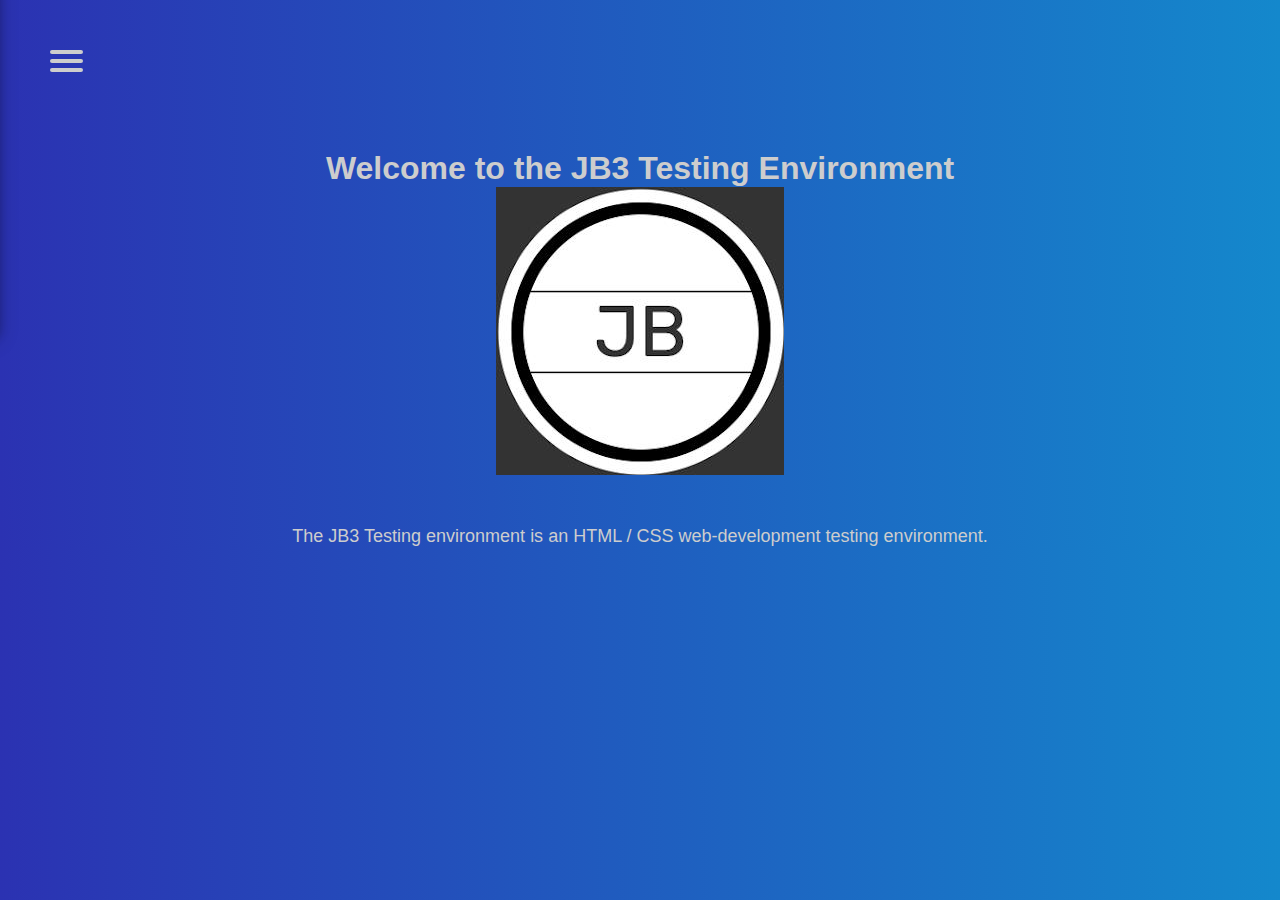
<file: index.html>
<!DOCTYPE html>
<html lang="en" dir="ltr">
  <head>
    <meta charset="utf-8">
    <title>JB3 Testing</title>
    <link rel="stylesheet" href="styles/index.css">

    <meta name="viewport" content="width=device-width, initial-scale=1.0">
  </head>
  <body>

  <nav role="navigation">
    <div id="menuToggle">
      <input type="checkbox" />
      <span></span>
      <span></span>
      <span></span>
      <ul id="menu">
        <a href="http://34.194.113.138/"><li>Home</li></a>
        <a href="http://34.194.113.138/rotate.html"><li>Rotate</li></a>
        <a href="http://34.194.113.138/colorChange.html"><li>Color Change</li></a>
        <a href="http://34.194.113.138/colorCircle.html"><li>Color Circle</li></a>
      </ul>
    </div>
  </nav>

  <div style="padding-top: 6vw; margin-top: 4vw; align-content: center; text-align: center;">
    <h1>Welcome to the JB3 Testing Environment</h1>
  </div>


  <div style="width: 100%; align-content: center; align-items: center; text-align: center;">
    <img src="images/jbLogo.jpeg"></img>
  </div>


  <div style="display: flex; flex-wrap: wrap; justify-content: center; align-items: center; text-align: center; font-size: 18px; margin-top: 2vw">

    <p><br>The JB3 Testing environment is an HTML / CSS web-development testing environment.</p>

  </div>




  
  </body>
</html>
</file>
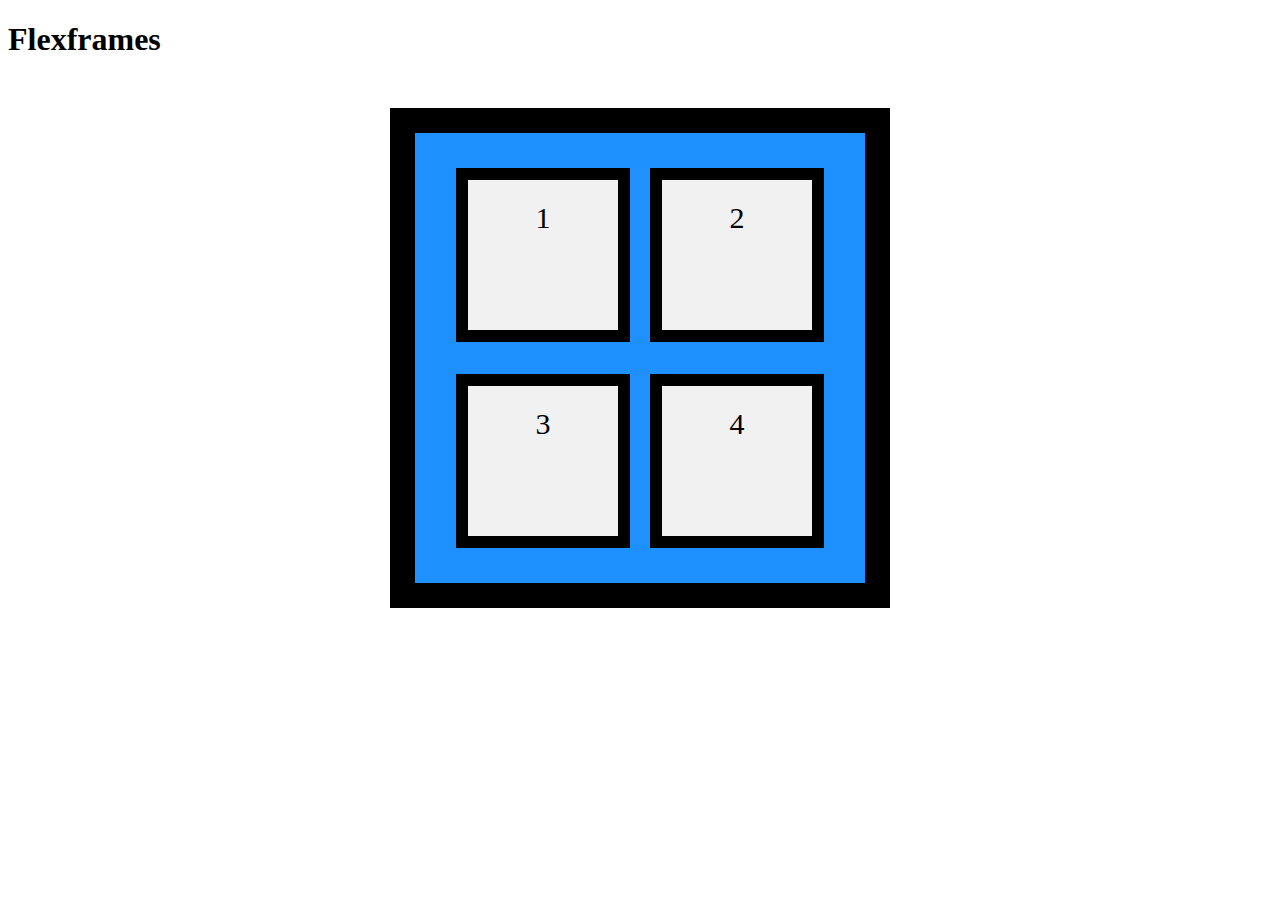
<file: flexframes.html>
<!DOCTYPE html>
<html>
<head>
  
  <meta charset="UTF-8">
  <meta http-equiv="X-UA-Compatible" content="IE=edge">
  <meta name="viewport" content="width=device-width, initial-scale=1.0">
  <title>Flexframes</title>
  <link rel="stylesheet" href="styles/flexframes.css">
</head>
<body>

<h1>Flexframes</h1>

<div class="flex-container">
    <div id="block1">1</div>
    <div id="block2">2</div>
    <div id="block1">3</div>  
    <div id="block1">4</div>
    


</div>

</body>
</html>
</file>
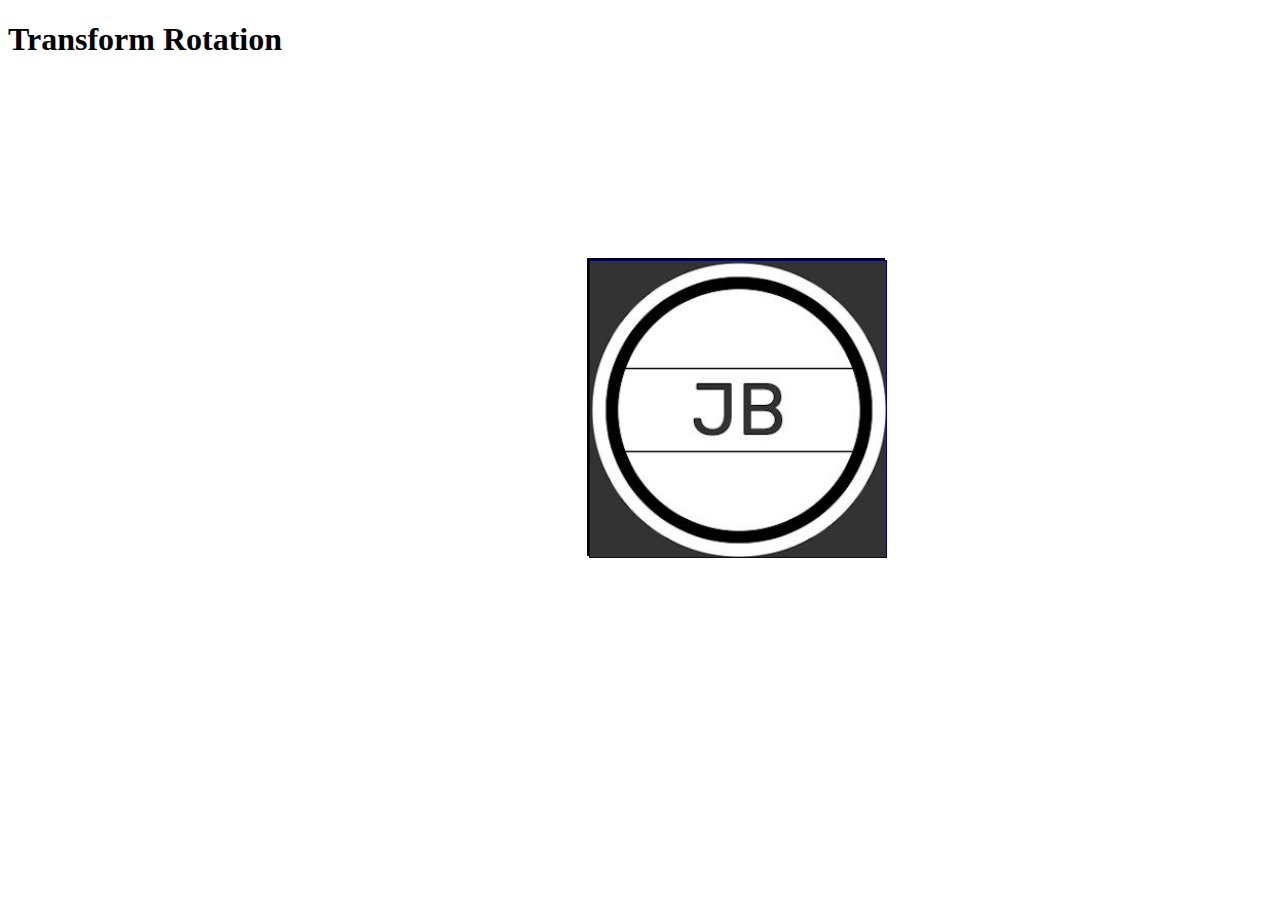
<file: jTest.html>
<!DOCTYPE html>
<html>
<head>
  <link rel="stylesheet" href="styles/jTest.css"
</head>
<body>

<h1>Transform Rotation</h1>

<div class="page">
    <div id="bk">
        <img class="div2" id="rotateDiv" src="images/jbLogo.jpeg">
    </div>
</div>

</body>
</html>
</file>
<file: styles/index.css>
* {
  margin: 0;
  padding: 0;
  box-sizing: border-box;
 }


 body {
   margin: 0;
   padding: 0;
   background: #1488CC; 
   background: -webkit-linear-gradient(to right, #2B32B2, #1488CC); 
   background: linear-gradient(to right, #2B32B2, #1488CC);  
   color: #cdcdcd;
   font-family: "Avenir Next", "Avenir", sans-serif;
 }
 
 #menuToggle {
   display: block;
   position: relative;
   top: 50px;
   left: 50px;
   z-index: 1;
   -webkit-user-select: none;
   user-select: none;
 }
 
 #menuToggle a {
   text-decoration: none;
   transition: color 0.3s ease;
 }
 
 #menuToggle  a:hover {
   color: tomato;
 }
 
 
 #menuToggle input {
   display: block;
   width: 40px;
   height: 32px;
   position: absolute;
   top: -7px;
   left: -5px;
   cursor: pointer;
   opacity: 0; 
   z-index: 2; 
   -webkit-touch-callout: none;
 }
 

 #menuToggle > span {
   display: block;
   width: 33px;
   height: 4px;
   margin-bottom: 5px;
   position: relative;
   background: #cdcdcd;
   border-radius: 3px;
   z-index: 1;
   transform-origin: 4px 0px;
   transition: transform 0.5s cubic-bezier(0.77,0.2,0.05,1.0),
               background 0.5s cubic-bezier(0.77,0.2,0.05,1.0),
               opacity 0.55s ease;
 }
 
 #menuToggle span:first-child {
   transform-origin: 0% 0%;
 }
 
 #menuToggle span:nth-last-child(2) {
   transform-origin: 0% 100%;
 }
 
 #menuToggle input:checked ~ span {
   opacity: 1;
   transform: rotate(45deg) translate(-2px, -1px);
   background: #fff;
 }
 
 #menuToggle input:checked ~ span:nth-last-child(3) {
   opacity: 0;
   transform: rotate(0deg) scale(0.2, 0.2);
 }
 
 #menuToggle input:checked ~ span:nth-last-child(2) {
   transform: rotate(-45deg) translate(0, -1px);
 }

 #menu {
   position: absolute;
   width: 300px;
   margin: -100px 0 0 -50px;
   padding: 50px;
   padding-top: 125px;
   background: #202124;
   border-radius: 10px;
   list-style-type: none;
   -webkit-font-smoothing: antialiased;
   transform-origin: 0% 0%;
   box-shadow: 0 4px 8px 0 rgba(0, 0, 0, 0.2), 0 6px 20px 0 rgba(0, 0, 0, 0.19);
   transform: translate(-100%, 0);
   transition: transform 0.5s cubic-bezier(0.77,0.2,0.05,1.0);
 }
 
 #menu li {
   padding: 10px 0;
   font-size: 22px;
   color:#fff;
 }

 #menu li:hover {
     color:#4b6cb7
 }

 #menuToggle input:checked ~ ul {
   transform: none;
   color:#fff;
 }

 .credit a {
    text-decoration: none;
    color: #fff;
  }

  .credit {
      text-align: center;
  }
</file>
<file: styles/flexframes.css>
div.flex-container{
margin-top: 50px;
animation: bkAnim 6s infinite linear;
border: 2vw;
border-style: solid;
}
.flex-container {
margin-top: 150px;
display: flex;
height: 400px;
flex-wrap: wrap;
align-content: space-between;
background-color: DodgerBlue;
width: 400px;
margin: auto;
justify-content: center;
padding: 25px;
}

.flex-container > div {
background-color: #f1f1f1;
width: 150px;
height: 150px;
vertical-align: auto;
margin: 10px;
text-align: center;
line-height: 75px;
font-size: 30px;

}


#block1 {

animation: circleAnim 6s infinite linear;
border-style: solid;
border-width: 1vw;
}

#block2 {

animation: circleAnim2 6s infinite linear;
border-style: solid;
border-width: 1vw;
}

#block3 {

animation: circleAnim3 6s infinite linear;
border-style: solid;
border-width: 1vw;
}

#block4 {

animation: circleAnim4 6s infinite linear;
border-style: solid;
border-width: 1vw;
}




@keyframes bkAnim {
0% {border-left-color: yellow; border-top-color: blue; border-right-color: red; border-bottom-color: green; background-color: black;}

25% {border-left-color: green; border-top-color: yellow; border-right-color: blue; border-bottom-color: red; background-color: darkgrey;}

50% {border-left-color: red; border-top-color: green; border-right-color: yellow; border-bottom-color: blue; background-color: white;}

75% {border-left-color: blue; border-top-color: red; border-right-color: green; border-bottom-color: yellow; background-color: darkgrey;}

100% {border-left-color: yellow; border-top-color: blue; border-right-color: red; border-bottom-color: green; background-color: black;}

}



@keyframes circleAnim {
0% {border-left-color: yellow;
    border-top-color: blue;
    border-right-color: red;
    border-bottom-color: green;
    border-top-right-radius: 100vw;
    border-bottom-right-radius: 100vw;
    border-bottom-left-radius: 100vw;
    border-top-left-radius: 5vw;}

25% {border-left-color: green;
    border-top-color: yellow;
    border-right-color: blue;
    border-bottom-color: red;
    border-top-right-radius: 5vw;
    border-bottom-right-radius: 100vw;
    border-bottom-left-radius: 100vw;
    border-top-left-radius: 100vw;}

50% {border-left-color: red;
    border-top-color: green;
    border-right-color: yellow;
    border-bottom-color: blue;
    border-top-right-radius: 100vw;
    border-bottom-right-radius: 5vw;
    border-bottom-left-radius: 100vw;
    border-top-left-radius: 100vw;}

75% {border-left-color: blue;
    border-top-color: red;
    border-right-color: green;
    border-bottom-color: yellow;
    border-top-right-radius: 100vw;
    border-bottom-right-radius: 100vw;
    border-bottom-left-radius: 5vw;
    border-top-left-radius: 100vw;}

100% {border-left-color: yellow;
    border-top-color: blue;
    border-right-color: red;
    border-bottom-color: green;
    border-top-right-radius: 100vw;
    border-bottom-right-radius: 100vw;
    border-bottom-left-radius: 100vw;
    border-top-left-radius: 5vw;}

}


@keyframes circleAnim2 {
0% {border-left-color: yellow;
    border-top-color: blue;
    border-right-color: red;
    border-bottom-color: green;
    border-top-right-radius: 5vw;
    border-bottom-right-radius: 100vw;
    border-bottom-left-radius: 100vw;
    border-top-left-radius: 100vw;}

25% {border-left-color: green;
    border-top-color: yellow;
    border-right-color: blue;
    border-bottom-color: red;
    border-top-right-radius: 100vw;
    border-bottom-right-radius: 100vw;
    border-bottom-left-radius: 100vw;
    border-top-left-radius: 5vw;}

50% {border-left-color: red;
    border-top-color: green;
    border-right-color: yellow;
    border-bottom-color: blue;
    border-top-right-radius: 100vw;
    border-bottom-right-radius: 100vw;
    border-bottom-left-radius: 5vw;
    border-top-left-radius: 100vw;}

75% {border-left-color: blue;
    border-top-color: red;
    border-right-color: green;
    border-bottom-color: yellow;
    border-top-right-radius: 100vw;
    border-bottom-right-radius: 5vw;
    border-bottom-left-radius: 100vw;
    border-top-left-radius: 100vw;}

100% {border-left-color: yellow;
    border-top-color: blue;
    border-right-color: red;
    border-bottom-color: green;
    border-top-right-radius: 5vw;
    border-bottom-right-radius: 100vw;
    border-bottom-left-radius: 100vw;
    border-top-left-radius: 100vw;}

}




@keyframes circleAnim3 {
0% {border-left-color: yellow;
    border-top-color: blue;
    border-right-color: red;
    border-bottom-color: green;
    border-top-right-radius: 100vw;
    border-bottom-right-radius: 100vw;
    border-bottom-left-radius: 5vw;
    border-top-left-radius: 100vw;}

25% {border-left-color: green;
    border-top-color: yellow;
    border-right-color: blue;
    border-bottom-color: red;
    border-top-right-radius: 100vw;
    border-bottom-right-radius: 5vw;
    border-bottom-left-radius: 100vw;
    border-top-left-radius: 100vw;}

50% {border-left-color: red;
    border-top-color: green;
    border-right-color: yellow;
    border-bottom-color: blue;
    border-top-right-radius: 5vw;
    border-bottom-right-radius: 100vw;
    border-bottom-left-radius: 100vw;
    border-top-left-radius: 100vw;}

75% {border-left-color: blue;
    border-top-color: red;
    border-right-color: green;
    border-bottom-color: yellow;
    border-top-right-radius: 100vw;
    border-bottom-right-radius: 100vw;
    border-bottom-left-radius: 100vw;
    border-top-left-radius: 5vw;}

100% {border-left-color: yellow;
    border-top-color: blue;
    border-right-color: red;
    border-bottom-color: green;
    border-top-right-radius: 100vw;
    border-bottom-right-radius: 100vw;
    border-bottom-left-radius: 5vw;
    border-top-left-radius: 100vw;}

}


@keyframes circleAnim4 {
0% {border-left-color: yellow;
    border-top-color: blue;
    border-right-color: red;
    border-bottom-color: green;
    border-top-right-radius: 100vw;
    border-bottom-right-radius: 5vw;
    border-bottom-left-radius: 100vw;
    border-top-left-radius: 100vw;}

25% {border-left-color: green;
    border-top-color: yellow;
    border-right-color: blue;
    border-bottom-color: red;
    border-top-right-radius: 100vw;
    border-bottom-right-radius: 100vw;
    border-bottom-left-radius: 5vw;
    border-top-left-radius: 100vw;}

50% {border-left-color: red;
    border-top-color: green;
    border-right-color: yellow;
    border-bottom-color: blue;
    border-top-right-radius: 100vw;
    border-bottom-right-radius: 100vw;
    border-bottom-left-radius: 100vw;
    border-top-left-radius: 5vw;}

75% {border-left-color: blue;
    border-top-color: red;
    border-right-color: green;
    border-bottom-color: yellow;
    border-top-right-radius: 5vw;
    border-bottom-right-radius: 100vw;
    border-bottom-left-radius: 100vw;
    border-top-left-radius: 100vw;}

100% {border-left-color: yellow;
    border-top-color: blue;
    border-right-color: red;
    border-bottom-color: green;
    border-top-right-radius: 100vw;
    border-bottom-right-radius: 5vw;
    border-bottom-left-radius: 100vw;
    border-top-left-radius: 100vw;}

}
</file>
<file: styles/jTest.css>
*{
    box-sizing: border-box;
}

.page{
    margin-top: 15%;
    margin-left: 30%;
    flex-wrap: wrap;
}

#bk {
  position: relative;
  background-color: white;
  height: 298px;
  width: 298px;
  margin: 200px;
  border: 2px solid black;
  animation: bkAnimation 8s infinite;
  animation-timing-function: cubic-bezier();
}


@keyframes bkAnimation {
    0% {background-color: darkgreen; border-radius: 0vw; border-top-left-radius: 0vw;}
    12.5% {background-color: darkgreen; border-radius: 10vw; border-top-left-radius: 0vw;}
    25% {background-color: yellow; border-radius: 10vw; border-bottom-left-radius: 0vw;}
    37.5% {background-color: blue; border-radius: 10vw; border-bottom-left-radius: 0vw; border-bottom-right-radius: 0vw;}
    50% {background-color: yellow; border-radius: 10vw; border-bottom-right-radius: 0vw;}
    62.5% {background-color: green; border-radius: 10vw; border-bottom-right-radius: 0vw; border-top-right-radius: 0vw;}
    75% {background-color: yellow; border-radius: 10vw; border-top-right-radius: 0vw;}
    87.5% {background-color: blue; border-radius: 10vw; border-top-left-radius: 0vw;}
    100% {background-color: yellow; border-radius: 0vw; border-top-left-radius: 0vw;}
}

.div2 {
  text-align: center;
  align-items: center;
  align-content: center;
  height: 298px;
  width: 298px;
  position: absolute;
  border: 1px solid navy;
  background-color: darkblue;
  color: white;
  font-size: 2vw;
}

#rotateDiv{
  animation: rDiv 8s infinite;
  animation-timing-function: cubic-bezier();
}

@keyframes rDiv {
    0% {transform: rotate(0deg); background-color: rgba(132, 152, 182, 1); transform-origin: 0% 0%; top: 0px; left: 0px;}
    12.5% {transform: rotate(90deg); background-color: rgba(132, 152, 182, 0.05); transform-origin: 0% 0%; top: 0px; left: 0px;}
    25% {transform: rotate(90deg); background-color: rgba(132, 152, 182, 0.05); transform-origin: 0% 0%; top: 298px; left: 0px;}
    37.5% {transform: rotate(0deg); background-color: rgba(132, 152, 182, 0.05); transform-origin: 0% 0%; top: 298px; left: 0px;}
    50% {transform: rotate(0deg); background-color: rgba(132, 152, 182, 0); transform-origin: 0% 0%; top: 298px; left: 298px;}
    62.5% {transform: rotate(-90deg); background-color: rgba(132, 152, 182, 0.05); transform-origin: 0% 0%; top: 298px; left: 298px;}
    75% {transform: rotate(-90deg); background-color: rgba(132, 152, 182, 0.05); transform-origin: 0% 0%; top: 0px; left: 298px;}
    87.5% {transform: rotate(-90deg); background-color: rgba(132, 152, 182, 0.05); transform-origin: 0% 0%; top: 0px; left: 0px;}
    100% {transform: rotate(0deg); background-color: rgba(132, 152, 182, 1); transform-origin: 0% 0%; top: 0px; left: 0px;}
    }
</file>
